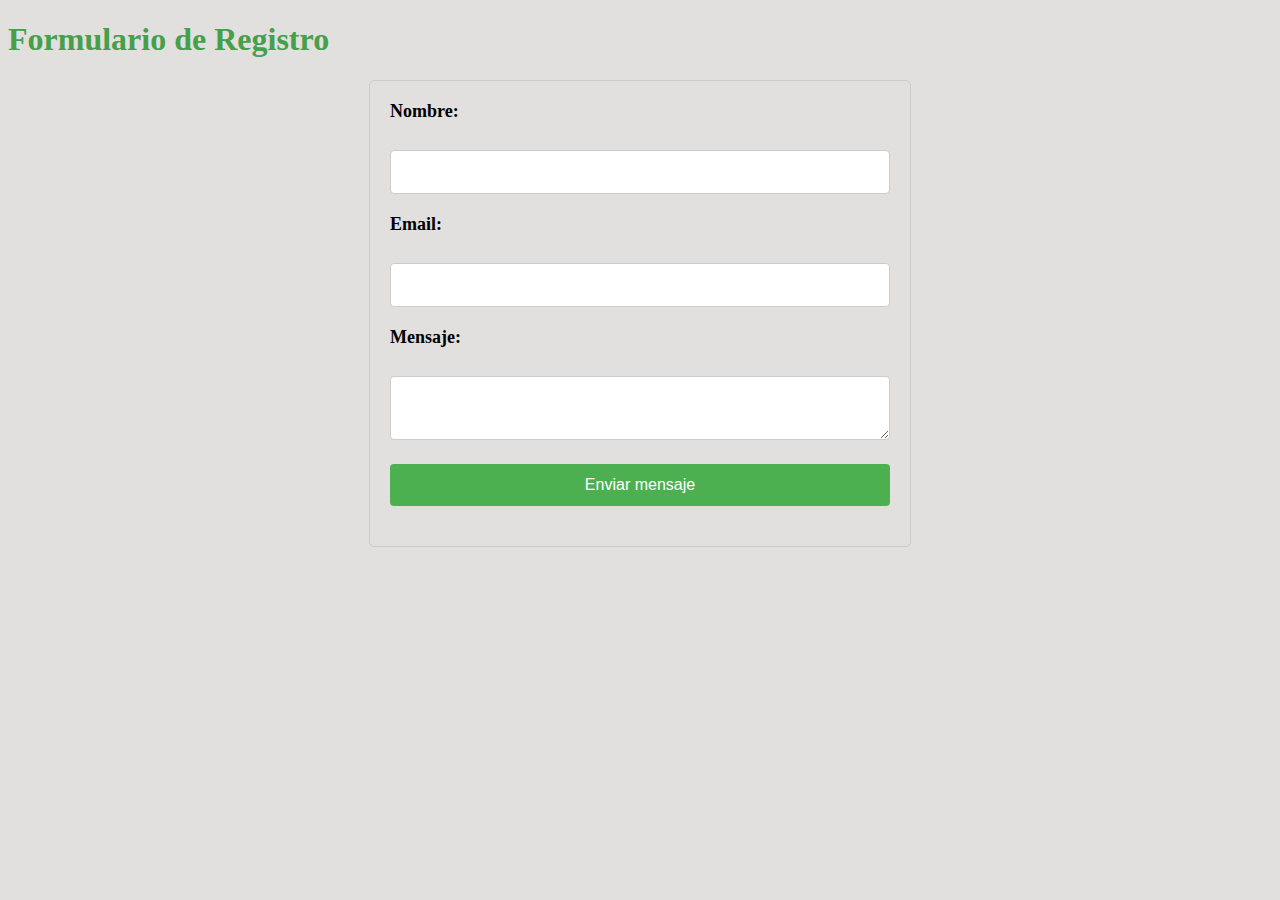
<file: index.html>
<!DOCTYPE html>
<html lang="en">
<head>
    <meta charset="UTF-8">
    <meta http-equiv="X-UA-Compatible" content="IE=edge">
    <meta name="viewport" content="width=device-width, initial-scale=1.0">
    <link rel="stylesheet" href="style.css">
    <title>Registro</title>
    <meta name="google-site-verification" content="4PaH0tgvDIy8Zk3uHHOGEbj0z0uIFwXeoronsM_Lrz4" />
    <!-- Google tag (gtag.js) -->
    <script async src="https://www.googletagmanager.com/gtag/js?id=G-BJJPBKPLH0"></script>
    <script>
        window.dataLayer = window.dataLayer || [];
        function gtag() { dataLayer.push(arguments); }
        gtag('js', new Date());

        gtag('config', 'G-BJJPBKPLH0');
    </script>
</head>
<body>

    <h1>Formulario de Registro</h1>

    <form name="formulario-contacto" netlify>
        <label for="nombre">Nombre:</label><br />
        <input type="text" id="nombre" name="nombre" /><br />
        <label for="email">Email:</label><br />
        <input type="email" id="email" name="email" /><br />
        <label for="mensaje">Mensaje:</label><br />
        <textarea id="mensaje" name="mensaje"></textarea><br />
        <input type="submit" value="Enviar mensaje" />
    </form>
    
</body>
</html>
</file>
<file: style.css>
body {
  background: #e2dfdf;
}

h1 {
  font-family: Georgia, 'Times New Roman', Times, serif;
  color: #45a049;
}

form {
  width: 500px;
  margin: 0 auto;
  text-align: left;
  padding: 20px;
  border: 1px solid #ccc;
  border-radius: 5px;
}

label {
  display: block;
  margin-bottom: 10px;
  font-size: 18px;
  font-weight: bold;
}

input,
textarea {
  width: 100%;
  padding: 12px 20px;
  margin-bottom: 20px;
  border: 1px solid #ccc;
  border-radius: 4px;
  box-sizing: border-box;
  font-size: 16px;
}

input[type="submit"] {
  background-color: #4caf50;
  color: white;
  padding: 12px 20px;
  border: none;
  border-radius: 4px;
  cursor: pointer;
}

input[type="submit"]:hover {
  background-color: #45a049;
}
</file>
